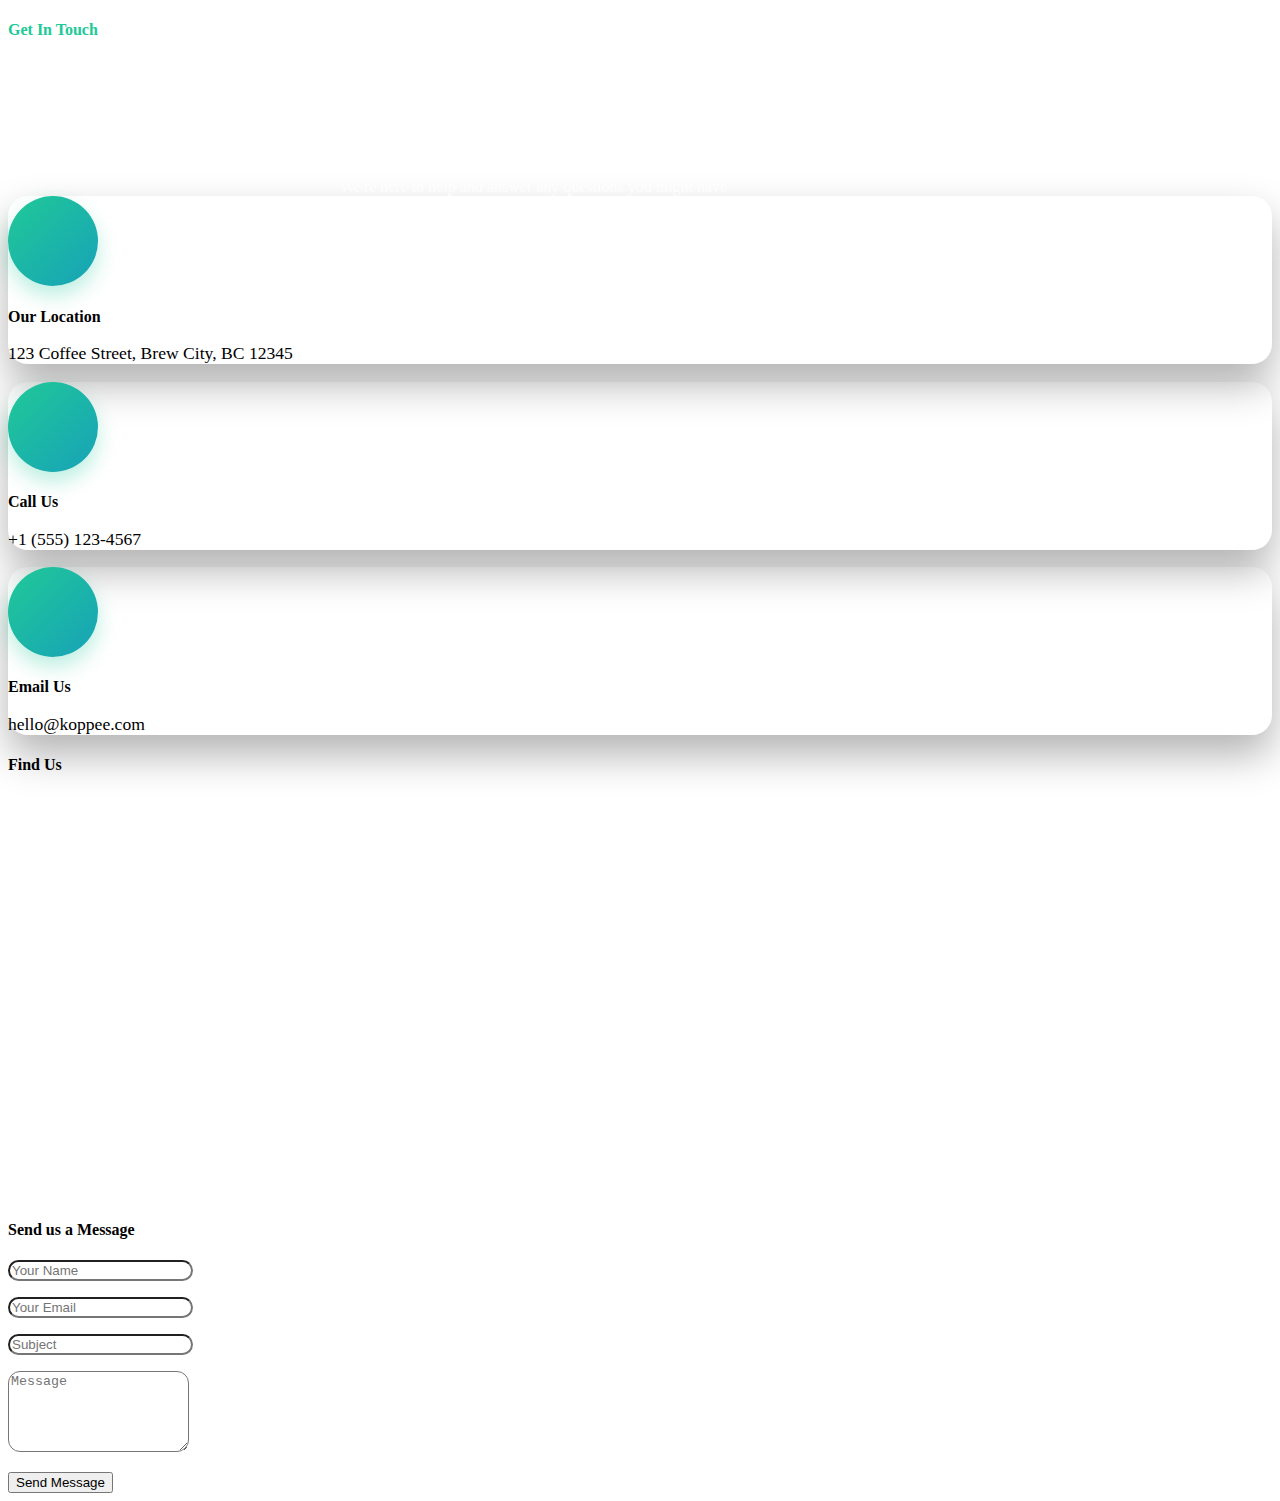
<file: src/main/resources/templates/contact.html>
<!DOCTYPE html>
<html lang="en" xmlns="http://www.w3.org/1999/xhtml"
    xmlns:th="http://www.thymeleaf.org"
    xmlns:sec="http://www.thymeleaf.org">

<head th:replace="~{base::head}"></head>

<body>
    <!-- Navbar Start -->
	<div th:replace="~{base::navbar(contact='active')}"></div>
    <!-- Navbar End -->


	<!-- Page Header Start -->
	    <div th:replace="~{base::header(text='Contact')}"></div>
	    <!-- Page Header End -->


    <!-- Contact Start -->
    <div class="container-fluid py-5 contact-professional" style="position: relative;">
        <div class="container" style="position: relative; z-index: 2;">
            <div class="section-title">
                <h4 style="color: #20c997;">Get In Touch</h4>
                <h1 style="color: white; font-size: 3.5rem; font-weight: 700;">Professional Contact</h1>
                <p class="lead" style="color: rgba(255,255,255,0.8); max-width: 600px; margin: 0 auto;">We're here to help and answer any questions you might have</p>
            </div>
            <div class="row mb-5">
                <div class="col-lg-4 col-md-6 mb-4">
                    <div class="contact-card p-4 text-center h-100" style="border-radius: 20px; box-shadow: 0 20px 40px rgba(0,0,0,0.3);">
                        <div class="service-icon-wrapper d-inline-flex align-items-center justify-content-center mb-3" 
                             style="width: 90px; height: 90px; background: linear-gradient(135deg, #20c997, #17a2b8); border-radius: 50%; box-shadow: 0 10px 20px rgba(32, 201, 151, 0.3);">
                            <i class="fas fa-map-marker-alt" style="font-size: 2.5rem; color: white;"></i>
                        </div>
                        <h4 style="color: var(--text-dark); margin-bottom: 1rem;">Our Location</h4>
                        <p style="color: var(--text-light); font-size: 1.1rem;">123 Coffee Street, Brew City, BC 12345</p>
                    </div>
                </div>
                <div class="col-lg-4 col-md-6 mb-4">
                    <div class="contact-card p-4 text-center h-100" style="border-radius: 20px; box-shadow: 0 20px 40px rgba(0,0,0,0.3);">
                        <div class="service-icon-wrapper d-inline-flex align-items-center justify-content-center mb-3" 
                             style="width: 90px; height: 90px; background: linear-gradient(135deg, #20c997, #17a2b8); border-radius: 50%; box-shadow: 0 10px 20px rgba(32, 201, 151, 0.3);">
                            <i class="fas fa-phone" style="font-size: 2.5rem; color: white;"></i>
                        </div>
                        <h4 style="color: var(--text-dark); margin-bottom: 1rem;">Call Us</h4>
                        <p style="color: var(--text-light); font-size: 1.1rem;">+1 (555) 123-4567</p>
                    </div>
                </div>
                <div class="col-lg-4 col-md-6 mb-4">
                    <div class="contact-card p-4 text-center h-100" style="border-radius: 20px; box-shadow: 0 20px 40px rgba(0,0,0,0.3);">
                        <div class="service-icon-wrapper d-inline-flex align-items-center justify-content-center mb-3" 
                             style="width: 90px; height: 90px; background: linear-gradient(135deg, #20c997, #17a2b8); border-radius: 50%; box-shadow: 0 10px 20px rgba(32, 201, 151, 0.3);">
                            <i class="fas fa-envelope" style="font-size: 2.5rem; color: white;"></i>
                        </div>
                        <h4 style="color: var(--text-dark); margin-bottom: 1rem;">Email Us</h4>
                        <p style="color: var(--text-light); font-size: 1.1rem;">hello@koppee.com</p>
                    </div>
                </div>
            </div>
            <div class="row">
                <div class="col-lg-6 mb-5">
                    <div class="modern-card p-4">
                        <h4 class="mb-4">Find Us</h4>
                        <iframe style="width: 100%; height: 400px; border-radius: 12px;"
                            src="https://www.google.com/maps/embed?pb=!1m18!1m12!1m3!1d3908.7735342272126!2d104.89215121126294!3d11.568086088585554!2m3!1f0!2f0!3f0!3m2!1i1024!2i768!4f13.1!3m3!1m2!1s0x31095173761d4a53%3A0xcd09ff2f4d326e3f!2sSETEC%20Institute!5e0!3m2!1sen!2skh!4v1755058551152!5m2!1sen!2skh"
                            frameborder="0" allowfullscreen="" aria-hidden="false" tabindex="0"></iframe>
                    </div>
                </div>
                <div class="col-lg-6 mb-5">
                    <div class="modern-card p-4">
                        <h4 class="mb-4">Send us a Message</h4>
                        <form name="sentMessage" id="contactForm" novalidate="novalidate">
                            <div class="mb-3">
                                <input type="text" class="form-control p-3" id="name" placeholder="Your Name"
                                    required="required" data-validation-required-message="Please enter your name" style="border-radius: 12px;" />
                                <p class="help-block text-danger"></p>
                            </div>
                            <div class="mb-3">
                                <input type="email" class="form-control p-3" id="email" placeholder="Your Email"
                                    required="required" data-validation-required-message="Please enter your email" style="border-radius: 12px;" />
                                <p class="help-block text-danger"></p>
                            </div>
                            <div class="mb-3">
                                <input type="text" class="form-control p-3" id="subject" placeholder="Subject"
                                    required="required" data-validation-required-message="Please enter a subject" style="border-radius: 12px;" />
                                <p class="help-block text-danger"></p>
                            </div>
                            <div class="mb-4">
                                <textarea class="form-control p-3" rows="5" id="message" placeholder="Message"
                                    required="required" data-validation-required-message="Please enter your message" style="border-radius: 12px;"></textarea>
                                <p class="help-block text-danger"></p>
                            </div>
                            <div>
                                <button class="modern-btn w-100" type="submit" id="sendMessageButton">Send Message</button>
                            </div>
                        </form>
                    </div>
                </div>
            </div>
        </div>
    </div>
    <!-- Contact End -->


    <!-- Footer Start -->
	<div th:replace="~{base::footer}"></div>
    <!-- Footer End -->


	<!-- Back to Top -->
		<div th:replace="~{base::script}"></div>
</body>

</html>
</file>
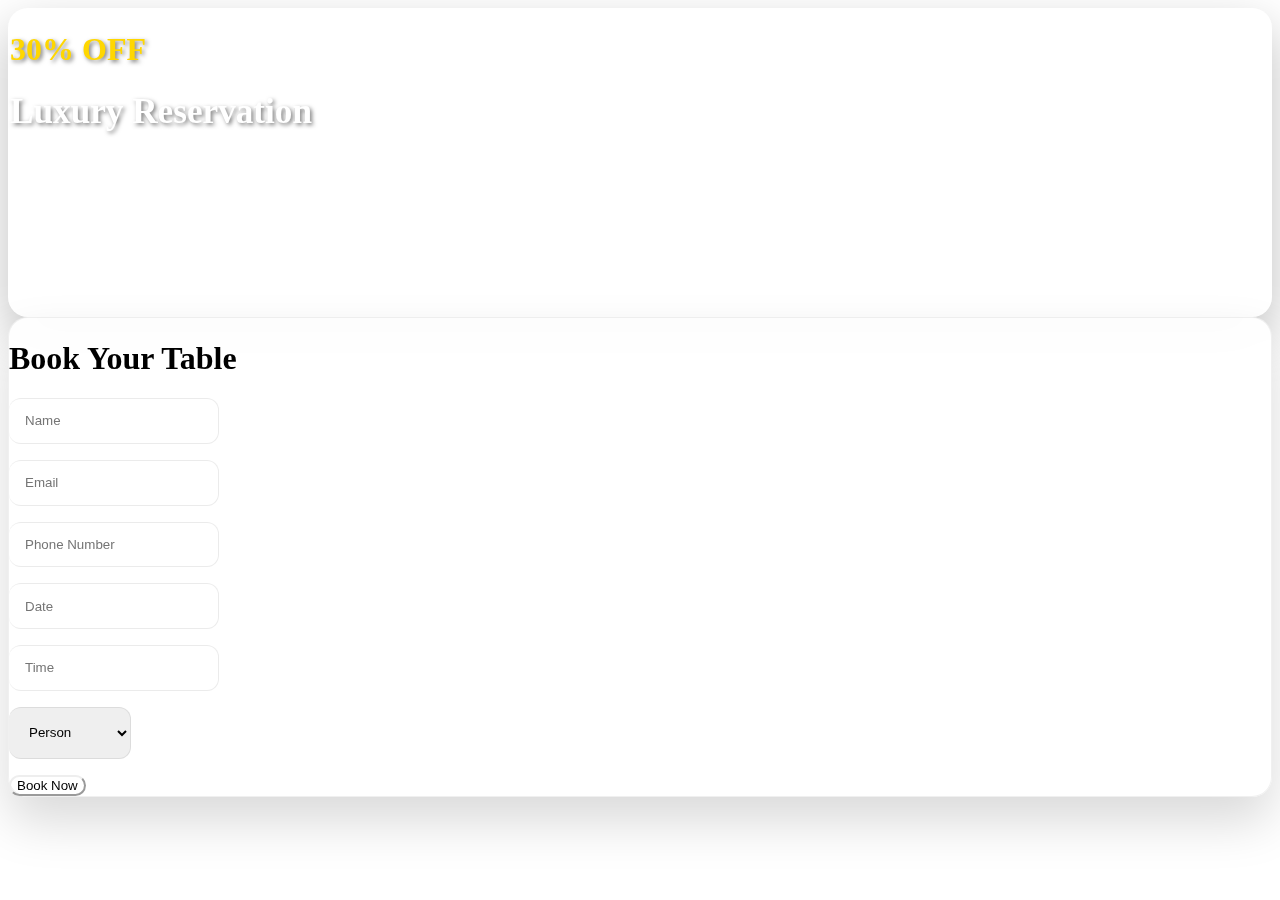
<file: src/main/resources/templates/reservation.html>
<!DOCTYPE html>
<html lang="en" xmlns="http://www.w3.org/1999/xhtml" xmlns:th="http://www.thymeleaf.org"
	xmlns:sec="http://www.thymeleaf.org">

<head th:replace="~{base::head}"></head>

<body>
	<!-- Navbar Start -->
	<div th:replace="~{base::navbar(reservation='active')}"></div>
	<!-- Navbar End -->


	<!-- Page Header Start -->
	<div th:replace="~{base::header(text='Reservation')}"></div>
	<!-- Page Header End -->


	<!-- Styles for reservation (scoped) -->
	<style>
		.luxury-offer {
			background: rgba(255, 255, 255, 0.08);
			backdrop-filter: blur(16px);
			border-radius: 20px;
			border: 2px solid rgba(255, 255, 255, 0.18);
			box-shadow: 0 20px 50px rgba(0,0,0,0.25);
		}
		.offer-title { color: #ffd700; text-shadow: 2px 2px 4px rgba(0,0,0,0.5); font-weight: 800; }
		.offer-subtitle { color: #ffffff; font-size: 2.2rem; font-weight: 700; text-shadow: 2px 2px 4px rgba(0,0,0,0.5); }
		.offer-text { color: #fff; opacity: 0.95; font-size: 1.1rem; line-height: 1.7; }
		.offer-list { margin-top: 12px; }
		.offer-list li { color: #fff; font-size: 1.05rem; padding: 6px 0; }
		.offer-list i { color: #ffd700; margin-right: 10px; }

		.luxury-form { 
			background: rgba(255, 255, 255, 0.95);
			backdrop-filter: blur(12px);
			border-radius: 20px; 
			border: 1px solid rgba(0,0,0,0.06);
			box-shadow: 0 25px 50px rgba(0,0,0,0.15);
		}
		.form-title { color: var(--text-dark); font-weight: 700; }
		.input-group-text { background: #fff; border: 1px solid rgba(0,0,0,0.08); border-right: none; }
		.form-control, .custom-select { 
			border: 1px solid rgba(0,0,0,0.08); 
			border-left: none; 
			padding: 0.9rem 1rem; 
			border-radius: 12px; 
		}
		.input-group>.form-control { border-top-left-radius: 0; border-bottom-left-radius: 0; }
		.custom-select { height: 52px; }
		.form-group { margin-bottom: 1rem; }
		.btn-primary { background: var(--primary-color); border-color: var(--primary-color); border-radius: 12px; }
		.btn-primary:hover { filter: brightness(1.05); transform: translateY(-1px); }
	</style>

	<!-- Reservation Start -->
	<div class="container-fluid py-5 reservation-luxury" th:fragment="booking">
	    <div class="container">
	        <div class="">
	            <div class="row align-items-center">
	                <!-- Left Section -->
	                <div class="col-lg-6 my-5 my-lg-0">
	                    <div class="luxury-offer p-5">
	                        <div class="mb-4">
	                            <h1 class="display-3 offer-title">30% OFF</h1>
	                            <h1 class="offer-subtitle">Luxury Reservation</h1>
	                        </div>
	                        <p class="offer-text">
	                            Experience the finest coffee in an elegant atmosphere. Book your table now 
	                            and enjoy our premium service with exclusive benefits.
	                        </p>
	                        <ul class="list-inline offer-list">
	                            <li><i class="fa fa-check"></i> Premium coffee selection</li>
	                            <li><i class="fa fa-check"></i> Elegant dining atmosphere</li>
	                            <li><i class="fa fa-check"></i> Personalized service</li>
	                        </ul>
	                    </div>
	                </div>

	                <!-- Right Section -->
	                <div class="col-lg-6">
	                    <div class="luxury-form p-5 text-center">
	                        <h1 class="form-title mb-4 mt-5">Book Your Table</h1>
	                        <form class="mb-5" th:object="${booked}" th:action="@{/success}" th:method="post">
	                            <div class="form-group">
	                                <input type="text" class="form-control" placeholder="Name" required th:field="*{name}" />
	                            </div>
	                            <div class="form-group">
	                                <input type="email" class="form-control" placeholder="Email" required th:field="*{email}" />
	                            </div>
	                            <div class="form-group">
	                                <input type="number" class="form-control" placeholder="Phone Number" required th:field="*{phoneNumber}" />
	                            </div>
	                            <div class="form-group">
	                                <div class="date" id="date" data-target-input="nearest">
	                                    <input type="text" class="form-control datetimepicker-input" placeholder="Date" data-target="#date" data-toggle="datetimepicker" th:field="*{date}" />
	                                </div>
	                            </div>
	                            <div class="form-group">
	                                <div class="time" id="time" data-target-input="nearest">
	                                    <input type="text" class="form-control datetimepicker-input" placeholder="Time" data-target="#time" data-toggle="datetimepicker" th:field="*{time}" />
	                                </div>
	                            </div>
	                            <div class="form-group">
	                                <select class="custom-select" th:field="*{person}">
	                                    <option selected value="0">Person</option>
	                                    <option value="1">Person 1</option>
	                                    <option value="2">Person 2</option>
	                                    <option value="3">Person 3</option>
	                                    <option value="4">Person 4</option>
	                                    <option value="5">Person 5</option>
	                                    <option value="10">Person 10+</option>
	                                </select>
	                            </div>

	                            <div>
	                                <button class="btn btn-primary btn-block font-weight-bold py-3" type="submit">Book Now</button>
	                            </div>
	                        </form>
	                    </div>
	                </div>
	            </div>
	        </div>
	    </div>
	</div>

	<!-- Reservation End -->


	<!-- Footer Start -->
	<div th:replace="~{base::footer}"></div>
	<!-- Footer End -->


	<!-- Back to Top -->
	<div th:replace="~{base::script}"></div>
</body>

</html>
</file>
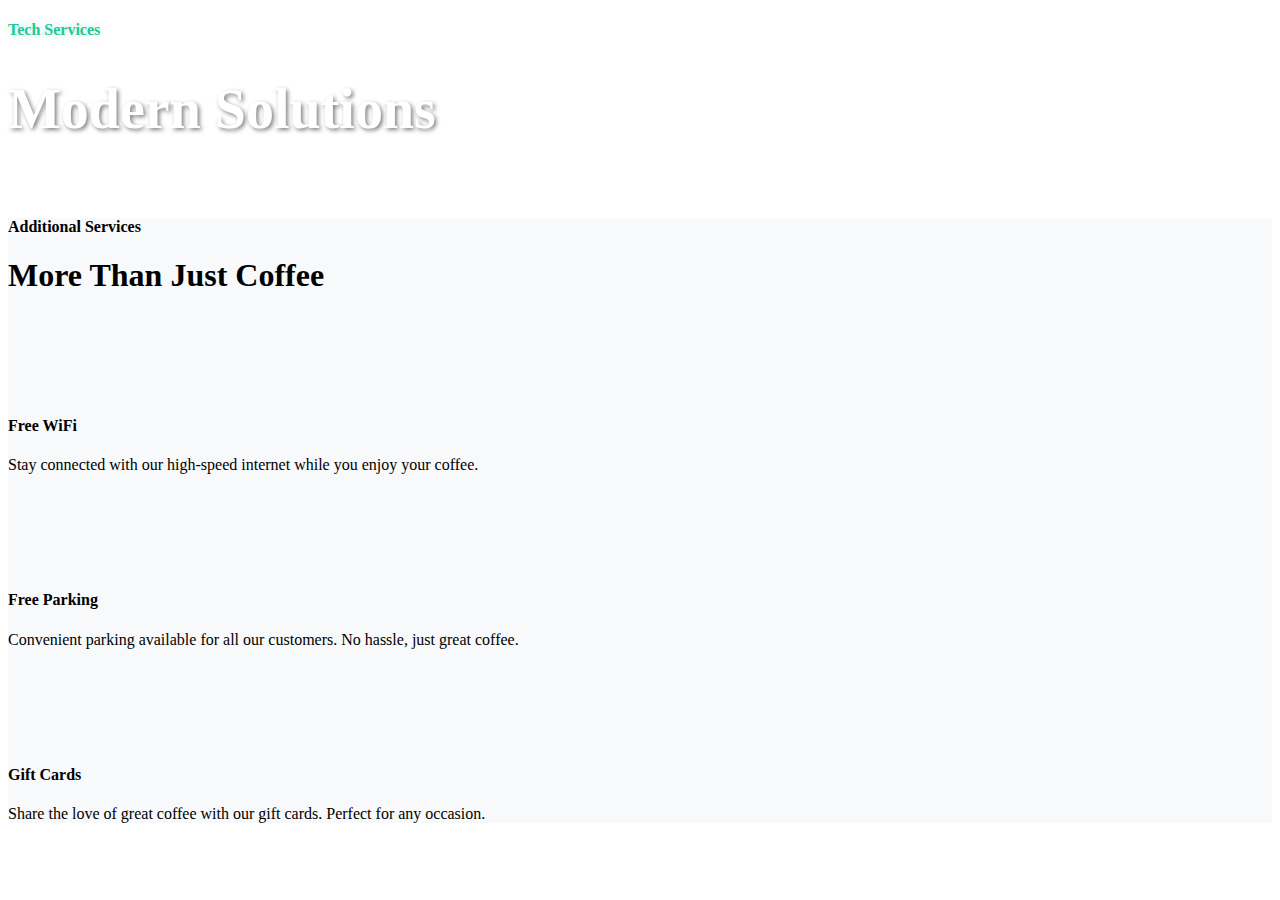
<file: src/main/resources/templates/service.html>
<!DOCTYPE html>
<html lang="en" xmlns="http://www.w3.org/1999/xhtml"
    xmlns:th="http://www.thymeleaf.org"
    xmlns:sec="http://www.thymeleaf.org">

<head th:replace="~{base::head}"></head>

<body>
    <!-- Navbar Start -->
    <div th:replace="~{base::navbar(service='active')}"></div>
    <!-- Navbar End -->

    <!-- Page Header Start -->
    <div th:replace="~{base::header(text='Services')}"></div>
    <!-- Page Header End -->

    <!-- Service Start -->
    <div class="container-fluid py-5 service-tech" style="position: relative;">
        <div class="container" style="position: relative; z-index: 2;">
            <div class="section-title">
                <h4 style="color: #20c997; text-shadow: 0 0 10px rgba(32, 201, 151, 0.3);">Tech Services</h4>
                <h1 style="color: white; font-size: 3.5rem; font-weight: 700; text-shadow: 2px 2px 4px rgba(0,0,0,0.5);">Modern Solutions</h1>
                <p class="lead" style="color: rgba(255,255,255,0.8); max-width: 600px; margin: 0 auto;">Cutting-edge technology meets traditional coffee craftsmanship</p>
            </div>
            <div class="row">
                <div class="col-lg-6 col-md-6 mb-4">
                    <div th:replace="~{base::service-card}" 
                         th:with="iconClass='fas fa-truck', serviceTitle='Fast Delivery', serviceDescription='Get your favorite coffee delivered to your doorstep within 30 minutes. We ensure fresh and hot delivery every time.'"></div>
                </div>
                <div class="col-lg-6 col-md-6 mb-4">
                    <div th:replace="~{base::service-card}" 
                         th:with="iconClass='fas fa-coffee', serviceTitle='Fresh Beans', serviceDescription='We source and roast the finest organic coffee beans daily. Every cup is a testament to our commitment to quality.'"></div>
                </div>
                <div class="col-lg-6 col-md-6 mb-4">
                    <div th:replace="~{base::service-card}" 
                         th:with="iconClass='fas fa-award', serviceTitle='Premium Quality', serviceDescription='Award-winning coffee blends crafted by expert baristas. We maintain the highest standards in every cup we serve.'"></div>
                </div>
                <div class="col-lg-6 col-md-6 mb-4">
                    <div th:replace="~{base::service-card}" 
                         th:with="iconClass='fas fa-calendar-alt', serviceTitle='Table Booking', serviceDescription='Reserve your table online for a seamless dining experience. Perfect for business meetings and special occasions.'"></div>
                </div>
            </div>
        </div>
    </div>

    <!-- Additional Services Start -->
    <div class="container-fluid py-5" style="background: #f8f9fa;">
        <div class="container">
            <div class="section-title">
                <h4>Additional Services</h4>
                <h1>More Than Just Coffee</h1>
            </div>
            <div class="row">
                <div class="col-lg-4 mb-4">
                    <div class="modern-card p-4 text-center h-100">
                        <div class="service-icon-wrapper d-inline-flex align-items-center justify-content-center mb-3" 
                             style="width: 80px; height: 80px; background: var(--gradient-secondary); border-radius: 50%;">
                            <i class="fas fa-wifi" style="font-size: 2rem; color: var(--primary-color);"></i>
                        </div>
                        <h4>Free WiFi</h4>
                        <p>Stay connected with our high-speed internet while you enjoy your coffee.</p>
                    </div>
                </div>
                <div class="col-lg-4 mb-4">
                    <div class="modern-card p-4 text-center h-100">
                        <div class="service-icon-wrapper d-inline-flex align-items-center justify-content-center mb-3" 
                             style="width: 80px; height: 80px; background: var(--gradient-secondary); border-radius: 50%;">
                            <i class="fas fa-parking" style="font-size: 2rem; color: var(--primary-color);"></i>
                        </div>
                        <h4>Free Parking</h4>
                        <p>Convenient parking available for all our customers. No hassle, just great coffee.</p>
                    </div>
                </div>
                <div class="col-lg-4 mb-4">
                    <div class="modern-card p-4 text-center h-100">
                        <div class="service-icon-wrapper d-inline-flex align-items-center justify-content-center mb-3" 
                             style="width: 80px; height: 80px; background: var(--gradient-secondary); border-radius: 50%;">
                            <i class="fas fa-gift" style="font-size: 2rem; color: var(--primary-color);"></i>
                        </div>
                        <h4>Gift Cards</h4>
                        <p>Share the love of great coffee with our gift cards. Perfect for any occasion.</p>
                    </div>
                </div>
            </div>
        </div>
    </div>
    <!-- Additional Services End -->


    <!-- Footer Start -->
 	<div th:replace="~{base::footer}"></div>
    <!-- Footer End -->


	<!-- Back to Top -->
		<div th:replace="~{base::script}"></div>
</body>

</html>
</file>
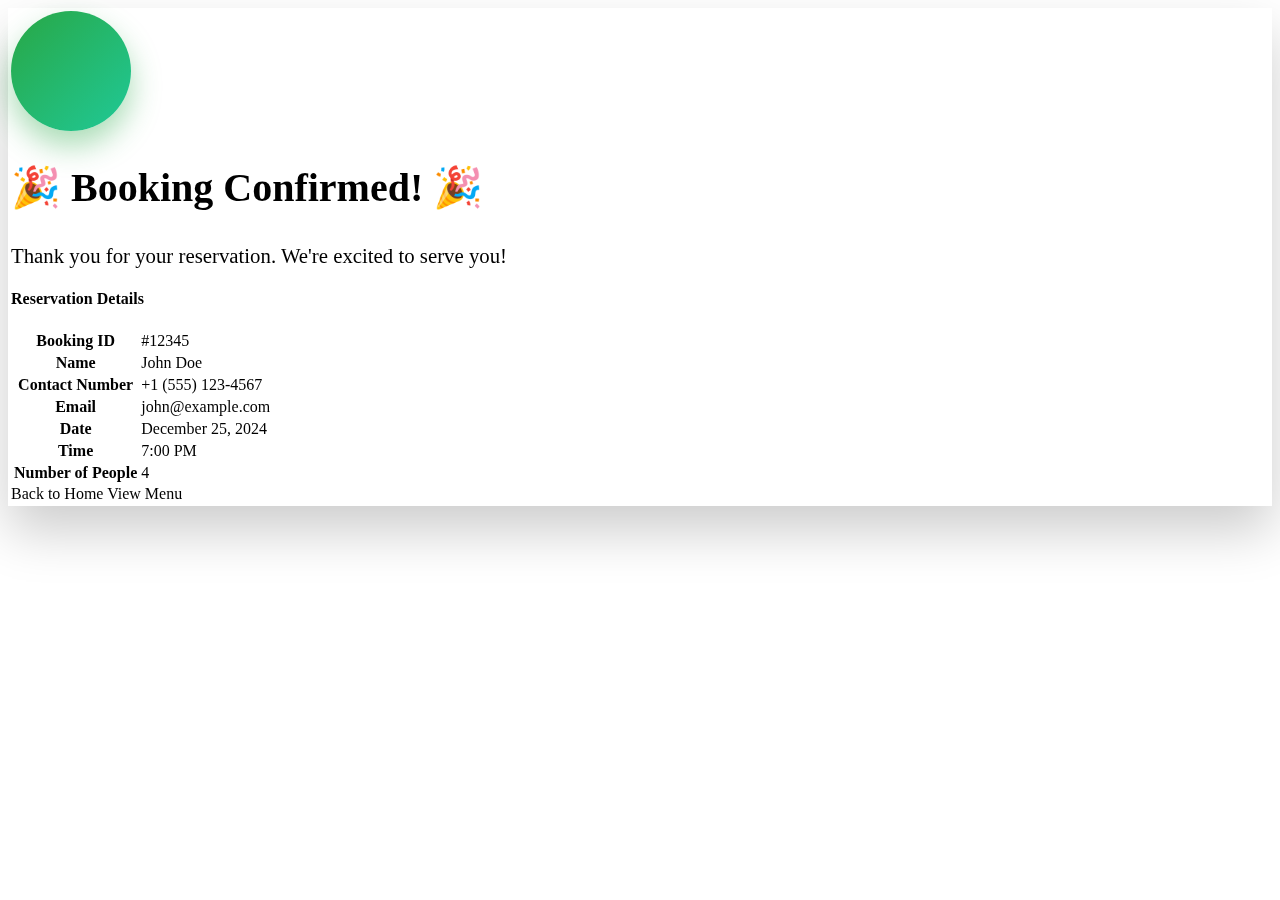
<file: src/main/resources/templates/success.html>
<!DOCTYPE html>
<html lang="en" xmlns="http://www.w3.org/1999/xhtml"
    xmlns:th="http://www.thymeleaf.org"
    xmlns:sec="http://www.thymeleaf.org">

<head th:replace="~{base::head}"></head>

<body>
    <!-- Navbar Start -->
    <div th:replace="~{base::navbar}"></div>
    <!-- Navbar End -->

    <!-- Page Header Start -->
    <div th:replace="~{base::header(text='Booking Confirmed')}"></div>
    <!-- Page Header End -->

    <!-- Success Start -->
	<div class="container-fluid py-5 success-celebration" style="position: relative;">
	    <div class="container" style="position: relative; z-index: 2;">
	        <div class="row justify-content-center">
	            <div class="col-lg-8">
	                <div class="modern-card p-5 text-center" style="background: rgba(255, 255, 255, 0.95); backdrop-filter: blur(20px); border: 3px solid rgba(255, 255, 255, 0.3); box-shadow: 0 25px 50px rgba(0,0,0,0.2);">
	                    <div class="success-icon mb-4">
	                        <div class="d-inline-flex align-items-center justify-content-center" 
                             style="width: 120px; height: 120px; background: linear-gradient(135deg, #28a745, #20c997); border-radius: 50%; box-shadow: 0 15px 30px rgba(40, 167, 69, 0.4); animation: pulse 2s infinite;">
	                            <i class="fas fa-check" style="font-size: 4rem; color: white;"></i>
	                        </div>
	                    </div>
	                    <h2 class="mb-3" style="color: var(--text-dark); font-size: 2.5rem; font-weight: 700;">🎉 Booking Confirmed! 🎉</h2>
	                    <p class="lead mb-4" style="color: var(--text-light); font-size: 1.3rem;">Thank you for your reservation. We're excited to serve you!</p>
	                    
	                    <div class="booking-details-box">
	                        <h4 class="mb-4">Reservation Details</h4>
	                        <div class="table-responsive">
	                            <table class="table table-borderless">
	                                <tbody>
	                                    <tr>
	                                        <th scope="row" class="text-start">Booking ID</th>
	                                        <td class="text-end" th:text="${booked.id}">#12345</td>
	                                    </tr>
	                                    <tr>
	                                        <th scope="row" class="text-start">Name</th>
	                                        <td class="text-end" th:text="${booked.name}">John Doe</td>
	                                    </tr>
	                                    <tr>
	                                        <th scope="row" class="text-start">Contact Number</th>
	                                        <td class="text-end" th:text="${booked.phoneNumber}">+1 (555) 123-4567</td>
	                                    </tr>
	                                    <tr>
	                                        <th scope="row" class="text-start">Email</th>
	                                        <td class="text-end" th:text="${booked.email}">john@example.com</td>
	                                    </tr>
	                                    <tr>
	                                        <th scope="row" class="text-start">Date</th>
	                                        <td class="text-end" th:text="${booked.date}">December 25, 2024</td>
	                                    </tr>
	                                    <tr>
	                                        <th scope="row" class="text-start">Time</th>
	                                        <td class="text-end" th:text="${booked.time}">7:00 PM</td>
	                                    </tr>
	                                    <tr>
	                                        <th scope="row" class="text-start">Number of People</th>
	                                        <td class="text-end" th:text="${booked.person}">4</td>
	                                    </tr>
	                                </tbody>
	                            </table>
	                        </div>
	                    </div>
	                    
	                    <div class="mt-4">
	                        <a th:href="@{/home}" class="modern-btn me-3">Back to Home</a>
	                        <a th:href="@{/menu}" class="btn btn-outline-primary btn-lg">View Menu</a>
	                    </div>
	                </div>
	            </div>
	        </div>
	    </div>
	</div>
    <!-- Success End -->


    <!-- Footer Start -->
	<div th:replace="~{base::footer}"></div>
    <!-- Footer End -->


	<!-- Back to Top -->
		<div th:replace="~{base::script}"></div>
</body>


</html>
</file>
